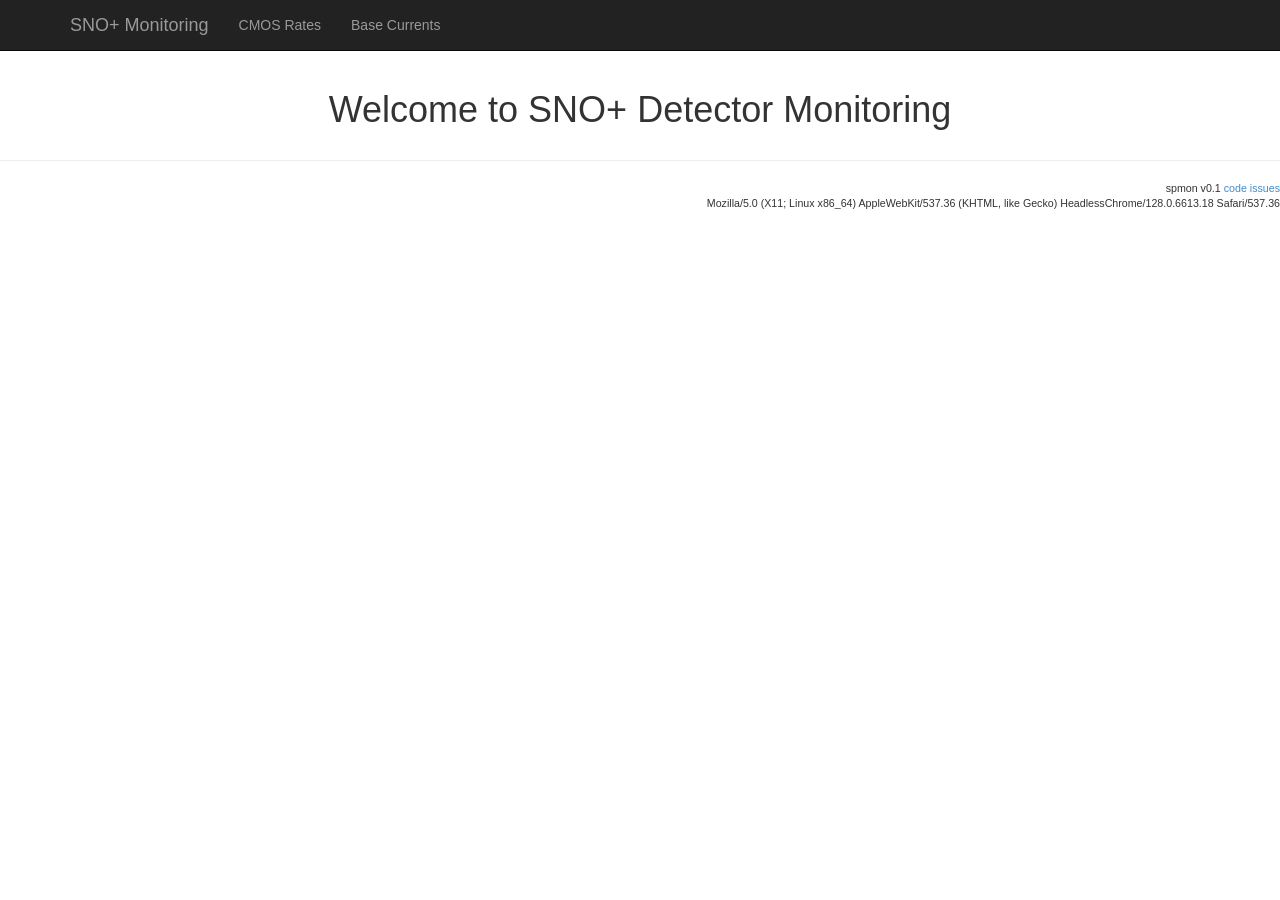
<file: index.html>
<!doctype html>
<html lang="en" ng-app="spmon">
  <head>
    <meta charset="utf-8">
    <title>SNO+ Detector Monitoring</title>
    <link rel="stylesheet" href="css/bootstrap.min.css"/>
    <link rel="stylesheet" href="css/app.css"/>
  </head>
  <body style="padding-top: 50px;">
    <div class="navbar navbar-inverse navbar-fixed-top">
      <div class="container">
        <div class="navbar-header">
          <button type="button" class="navbar-toggle" data-toggle="collapse" data-target=".navbar-collapse">
            <span class="icon-bar"></span>
            <span class="icon-bar"></span>
            <span class="icon-bar"></span>
          </button>
          <a class="navbar-brand" href="#/">SNO+ Monitoring</a>
        </div>
        <div class="collapse navbar-collapse">
          <ul class="nav navbar-nav">
            <li ng-class="{active: $state.includes('cmos')}"><a href="#/cmos">CMOS Rates</a></li>
            <li ng-class="{active: $state.includes('base_currents')}"><a href="#/base-currents">Base Currents</a></li>
          </ul>
        </div>
      </div>
    </div>

    <div class="container">
      <div ui-view></div>
    </div>

    <hr width="100%" size="1"/>
    <div style="font-size: 8pt; text-align: right;">
      spmon v<span app-version></span>
      <a href="https://github.com/mastbaum/spmon">code</a>
      <a href="https://github.com/mastbaum/spmon/issues">issues</a>
      <br/>
      <script>document.write(navigator.userAgent);</script>
    </div>
    <script src="lib/angular.min.js"></script>
    <script src="lib/angular-ui-router.min.js"></script>
    <script src="js/app.js"></script>
    <script src="js/services.js"></script>
    <script src="js/controllers.js"></script>
    <script src="js/filters.js"></script>
    <script src="js/directives.js"></script>
    <script src="js/states.js"></script>
  </body>
</html>
</file>
<file: css/app.css>
.menu {
  list-style: none;
  border-bottom: 0.1em solid black;
  margin-bottom: 2em;
  padding: 0 0 0.5em;
}

.menu:before {
  content: "[";
}

.menu:after {
  content: "]";
}

.menu > li {
  display: inline;
}

.menu > li:before {
  content: "|";
  padding-right: 0.3em;
}

.menu > li:nth-child(1):before {
  content: "";
  padding: 0;
}
</file>
